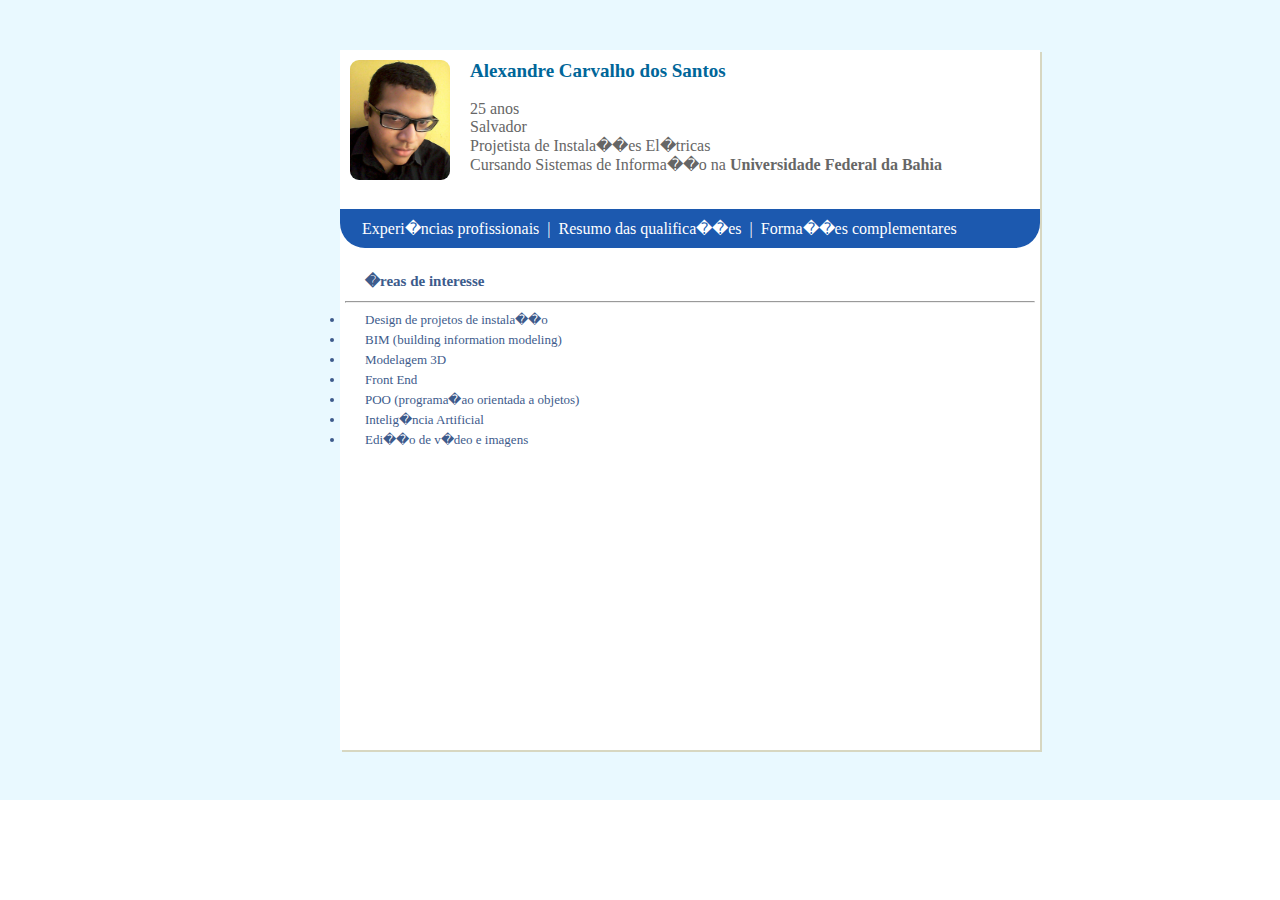
<file: index.html>
<!DOCTYPE html>
<html class="p�gina">

<head>
<title>Alexandre Carvalho dos santos</title>
<link rel="stylesheet" type="text/css" href="alexandre.css">
</head>

<body class="corpo">

<div class="fundogelo">
<div class="frentebranca">

<div class="cabe�alho">

	<div class="foto"> <img class="redondito" src="zfoto.jpg" alt="Alexandre" style="width:100px;height:120px;"></div>
	<div class="tabela1">
		<div class="nome">Alexandre Carvalho dos Santos</div><br>
		<div class="texto">
		25 anos<br>
		Salvador<br>
		Projetista de Instala��es El�tricas<br>
		Cursando Sistemas de Informa��o na <a class="sl" href="https://www.ufba.br"> Universidade Federal da Bahia</a> <br>
	</div>
	</div>
</div>

<div>

	<div class="links">
	<a class="branca" href="experiencias.html">&nbsp;&nbsp;&nbsp;Experi�ncias profissionais &nbsp;|&nbsp; </a>
    <a class="branca" href="qualificacoes.html"> Resumo das qualifica��es &nbsp;|&nbsp;</a> 
    
	<a class="branca" href="formacao.html">Forma��es complementares &nbsp; </a>
    
	
	</div>

	<div class="descricao">
	<h1 class="cabe�udo">�reas de interesse </h1>
	<hr>
	<li>Design de projetos de instala��o</li>
	<li>BIM (building information modeling)</li>
	<li>Modelagem 3D </li>
	<li>Front End</li>
	<li>POO (programa�ao orientada a objetos)</li>
	<li>Intelig�ncia Artificial</li>
	<li>Edi��o de v�deo e imagens</li>



	</div>

</div>


</div>
</div>

</body>
</html>
</file>
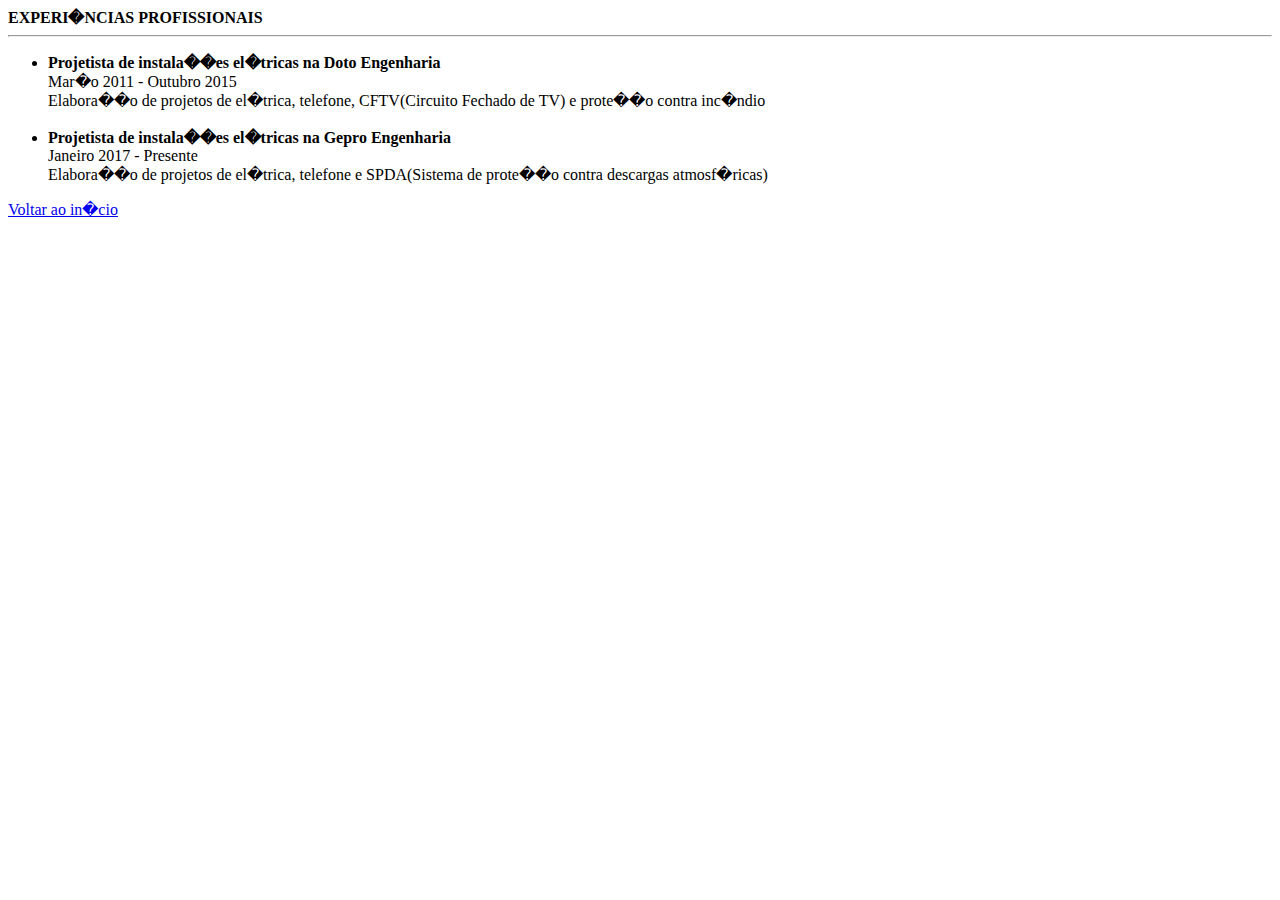
<file: experiencias.html>
<!DOCTYPE html>

<b>EXPERI�NCIAS PROFISSIONAIS</b>
<hr>
<ul>
  <li><b>Projetista de instala��es el�tricas na Doto Engenharia</b><br>
Mar�o 2011 - Outubro 2015<br>

Elabora��o de projetos de el�trica, telefone, CFTV(Circuito Fechado de TV) e prote��o contra inc�ndio<br>
</li>
  &nbsp;
  <li><b>Projetista de instala��es el�tricas na Gepro Engenharia</b><br>
  Janeiro 2017 -  Presente<br>
Elabora��o de projetos de el�trica, telefone e SPDA(Sistema de prote��o contra descargas atmosf�ricas)<br>
</li>
</ul>

<a href="index.html">Voltar ao in�cio</a>
</file>
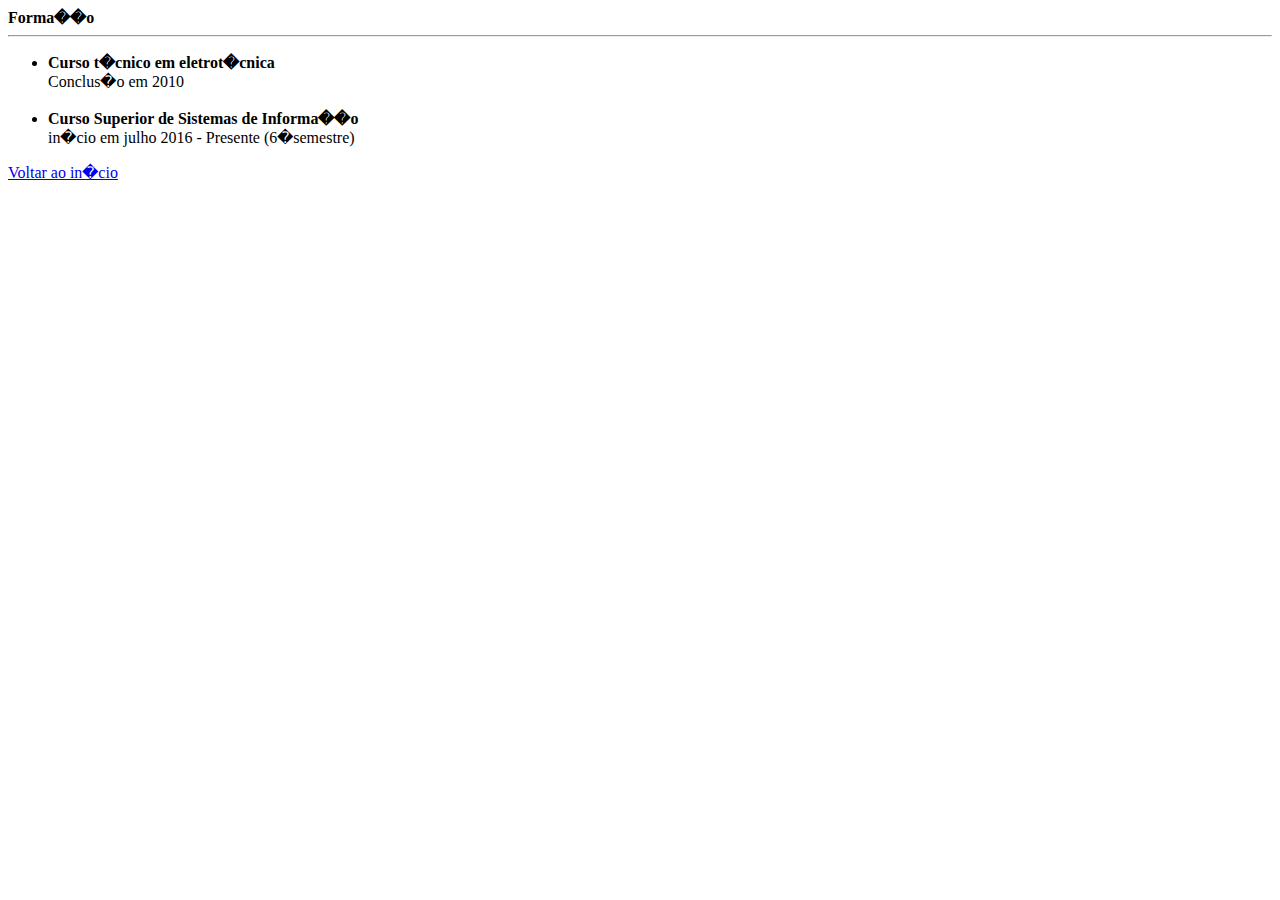
<file: formacao.html>
<!DOCTYPE html>

<b>Forma��o </b>
<hr>
<ul>
  <li><b>Curso t�cnico em eletrot�cnica</b><br>
Conclus�o em 2010 <br>

</li>
  &nbsp;
  <li><b>Curso Superior de Sistemas de Informa��o</b><br>
  in�cio em julho 2016 - Presente (6�semestre)<br>

</li>
</ul>

<a href="index.html">Voltar ao in�cio</a>
</file>
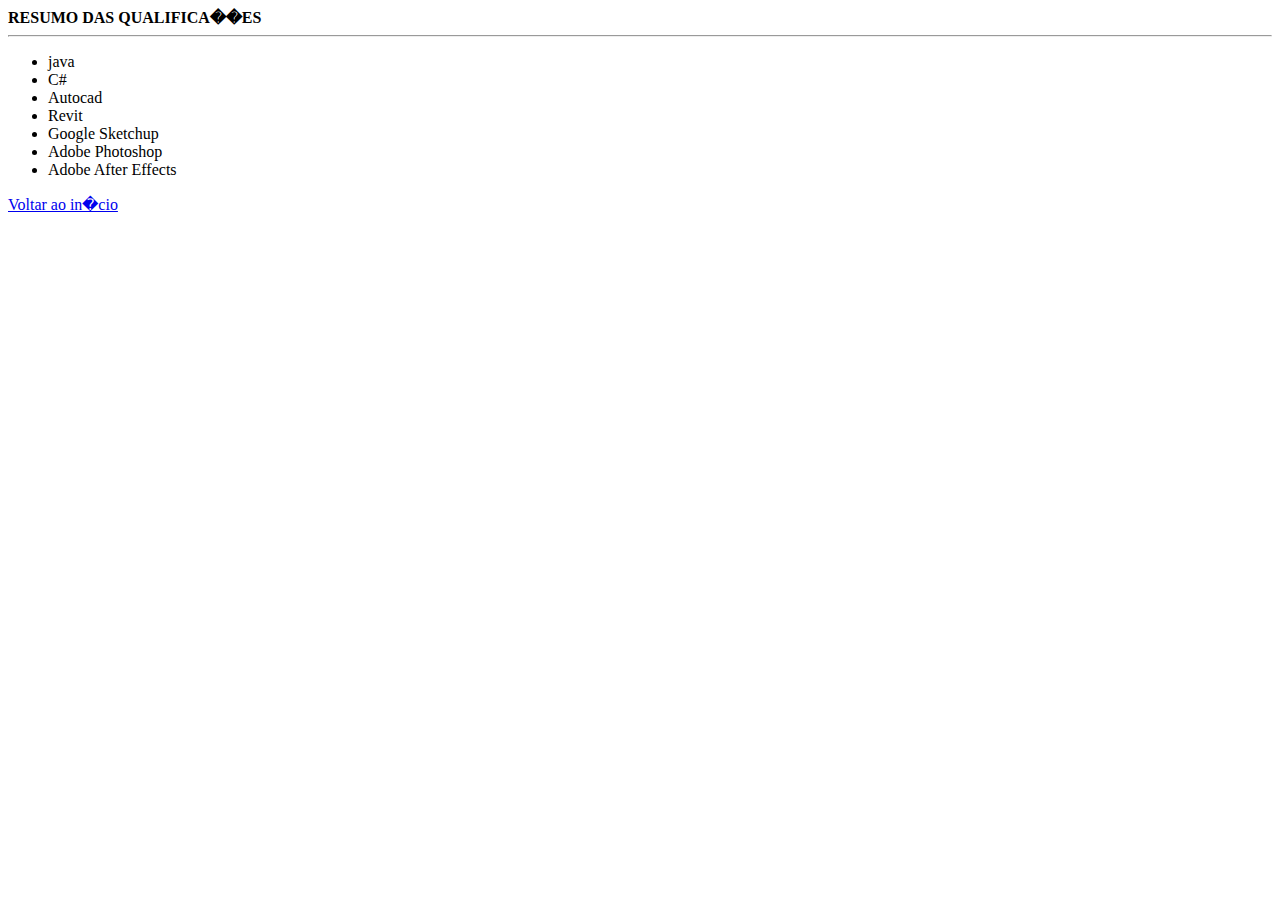
<file: qualificacoes.html>
<!DOCTYPE html>

<b>RESUMO DAS QUALIFICA��ES</b>
<hr>
<ul>


<li>java</li>
<li>C#</li>

<li>Autocad</li>
<li>Revit</li>
<li>Google Sketchup</li>

<li>Adobe Photoshop</li>
<li>Adobe After Effects</li>


</ul>


<a href="index.html">Voltar ao in�cio</a>
</file>
<file: alexandre.css>
.sl {
  	text-decoration: none;
	color:#666666;
	font-weight: bold;

}

.foto { float: left;
	width: 100px; 
	margin-right: 20px;
 }


.texto{ float: bottom;
	color: #666666;
}

.nome { color: #006699;
        font-family: "verdana";
        font-size: 19px;
        font-weight: bold;
	float: top;	
	}

.tabela1 {
	  height:120	
	  width: 600px;
}

.descricao {

	color: #3d5b8c;
	font-size: 13px;
	line-height: 20px;
	margin-top: 8px;
	padding: 5px;
	text-align: justify;
	text-indent: 20px;
}


.links {
	padding: 10px;
        margin-top: 25px;
        border-width:50px;
        border: 10px;
        border-radius: 0px 0px 25px 25px;
        border-color: #1c59af;
	float: bottom;
	width: 680px;
	background: #1c59af;
}

.branca {
    	color: #ffffff;
    	text-decoration: none;
}

.redondito {
	border-radius: 9px;
}

.cabe�udo{
	font-family: "verdana";
        font-size: 15px;	
}

.fundogelo {
  	min-height: 100%;
    	width: 100%;
   	background-color: #e9f9ff;
	padding: 50px;
}

.frentebranca{
    
    margin: 0 auto;
    height: 700px;
    width: 700px;
    background-color: #ffffff;
    box-shadow: 2px 2px #d7d7c1;
	
}
.cabe�alho{
	padding: 10px;	
}

.corpo{
	margin: 0px;
   	min-height: 100%;
   	width: 100%;
}

.p�gina {
   margin: 0px;
   height: 100%;
   width: 100%;
}
</file>
